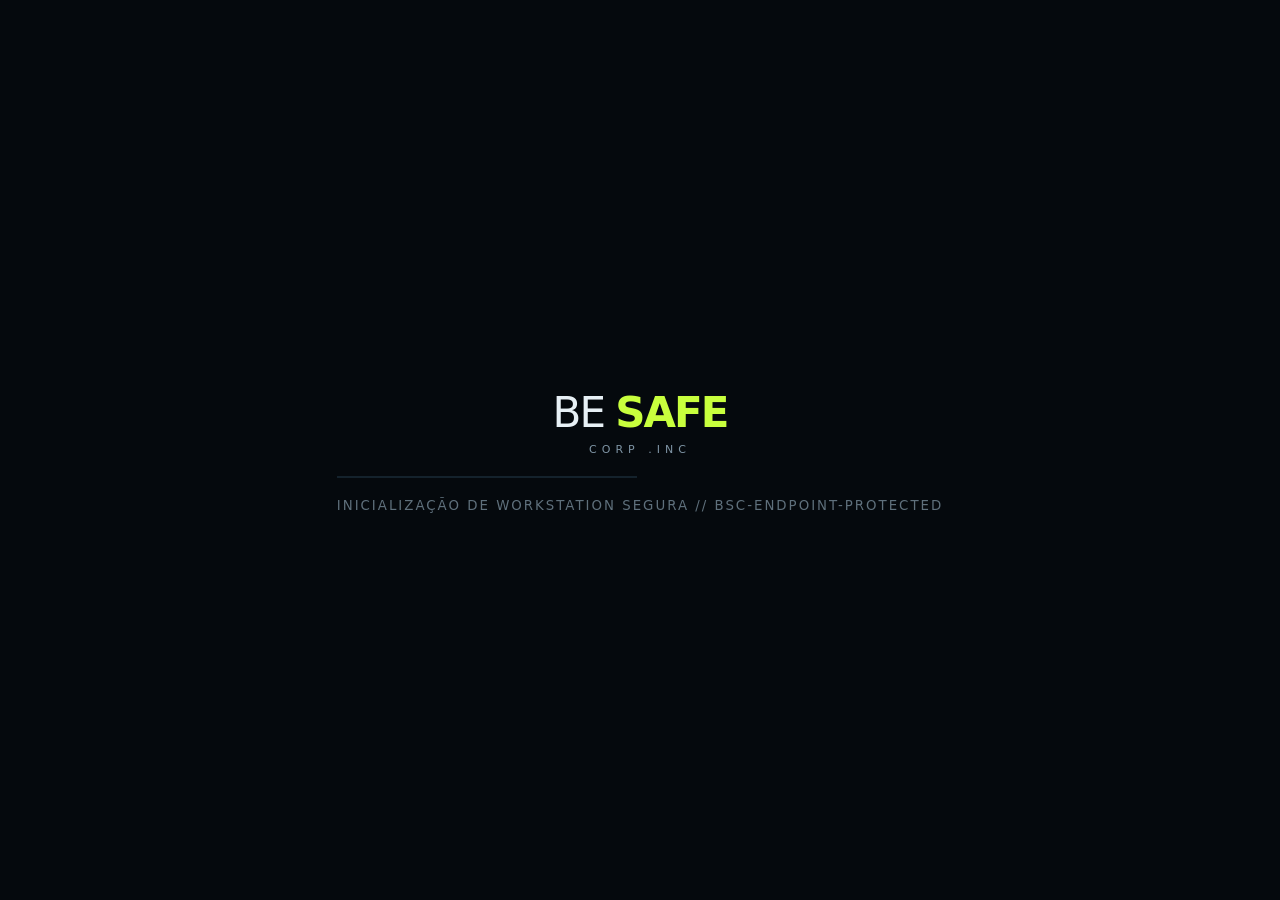
<file: index.html>
<!doctype html>
<html lang="pt-BR">
<head>
  <meta charset="UTF-8" />
  <meta name="viewport" content="width=device-width,initial-scale=1" />
  <meta name="theme-color" content="#091018" />
  <meta name="description" content="Be Safe Corp .Inc Cyber Range — uma empresa simulada persistente para aprender cibersegurança trabalhando." />
  <title>Be Safe Corp .Inc // Cyber Range Enterprise v7.1</title>
  <link rel="stylesheet" href="assets/styles.css" />
</head>
<body>
  <div id="boot" class="boot"><div class="boot-logo">BE <b>SAFE</b><span>CORP .INC</span></div><div class="boot-line"></div><small>INICIALIZAÇÃO DE WORKSTATION SEGURA // BSC-ENDPOINT-PROTECTED</small></div>

  <section id="onboarding" class="onboarding hidden" aria-modal="true">
    <div class="onboard-panel">
      <div class="onboard-brand"><span>BE SAFE CORP .INC</span><small>PESSOAS & CIBERSEGURANÇA // ONBOARDING DE FUNCIONÁRIO</small></div>
      <div class="onboard-grid">
        <div>
          <div class="eyebrow">BEM-VINDO À EMPRESA</div>
          <h1>Seu primeiro dia<br><em>começa agora.</em></h1>
          <p>Isso não é uma lista de labs. Você recebe uma identidade corporativa, uma workstation e acesso às ferramentas da Be Safe Corp .Inc. O sistema observa o que você faz, em que ordem e com qual impacto.</p>
          <div class="onboard-facts"><span>642 funcionários da empresa</span><span>718 endpoints</span><span>82 servidores</span><span>7 sites</span><span class="range-counter">Cyber Range: <b id="registrationCount">carregando...</b></span></div>
        </div>
        <form id="onboardForm" class="onboard-form">
          <label>Nome do funcionário<input id="workerName" autocomplete="name" required minlength="3" placeholder="Seu nome completo" /></label>
          <label>Cargo inicial<select id="workerRole"><option>Cybersecurity Analyst I</option><option>SOC Analyst I</option><option>Security Engineer I</option><option>DFIR Analyst I</option><option>Network Security Analyst I</option></select></label>
          <label>Equipe<select id="workerTeam"><option>Cybersecurity Operations</option><option>SOC</option><option>Security Engineering</option><option>Incident Response</option></select></label>
          <button class="primary big" type="submit">CRIAR IDENTIDADE CORPORATIVA →</button>
          <small>Seu progresso fica salvo neste navegador. Nenhum dado é enviado para a Be Safe Corp .Inc — ela é uma empresa fictícia.</small>
        </form>
      </div>
    </div>
  </section>

  <main id="desktop" class="desktop hidden">
    <header class="osbar">
      <button id="startButton" class="start-button"><span class="bsmark">BS</span><strong>BE SAFE</strong></button>
      <div class="os-context"><span id="corpClock">08:07</span><b>BSC-HQ-SP</b><small>VLAN SEGURA 50</small></div>
      <div class="os-status"><button id="docsButton" class="status-pill docs-pill">DOCUMENTOS</button><button id="missionButton" class="status-pill mission-pill">MISSÃO <b id="missionStatus">0/0</b></button><button id="notifButton" class="status-pill">AVISOS <b id="notifCount">0</b></button><button id="profileButton" class="profile-chip"><span id="profileInitials">BS</span><div><b id="profileName">Employee</b><small id="profileRole">Cybersecurity Analyst</small></div></button></div>
    </header>

    <section class="desktop-area">
      <div class="wallpaper-copy"><div class="wallpaper-kicker">BE SAFE CORP .INC // OPERAÇÕES DE SEGURANÇA</div><h2 id="wallGreeting">BOM DIA.</h2><p>Seu trabalho está nos consoles, tickets, mensagens e evidências. Não existe botão “resposta correta”.</p></div>
      <div id="desktopIcons" class="desktop-icons"></div>
      <div id="windowLayer" class="window-layer"></div>
      <aside id="missionRail" class="mission-rail hidden"></aside>
      <aside id="notifRail" class="notif-rail hidden"></aside>
      <aside id="startMenu" class="start-menu hidden"></aside>
    </section>

    <footer class="dock"><div id="dockApps" class="dock-apps"></div><div class="dock-right"><span class="live-dot"></span><span id="shiftLabel">TURNO 01 // ATIVO</span></div></footer>
  </main>

  <div id="toastStack" class="toast-stack"></div>

  <script src="assets/config.js"></script>
  <script src="data/corp-data.js"></script>
  <script src="data/enterprise-data.js"></script>
  <script src="assets/range-core.js"></script>
  <script src="assets/report.js"></script>
  <script src="assets/apps.js"></script>
  <script src="assets/enterprise-apps.js"></script>
  <script src="assets/v7-extras.js"></script>
  <script src="assets/app.js"></script>
  <script src="assets/v8-functional-menus.js"></script>
</body>
</html>
</file>
<file: assets/styles.css>
:root{--bg:#081018;--panel:#0d1721;--panel2:#111f2b;--line:#203342;--text:#e7f0f5;--muted:#7f95a5;--lime:#c8ff3d;--cyan:#3de7ff;--pink:#ff3d98;--orange:#ff8a3d;--red:#ff5e62;--green:#57e389;--shadow:0 28px 80px rgba(0,0,0,.5)}*{box-sizing:border-box}html,body{margin:0;height:100%;overflow:hidden;background:#05090d;color:var(--text);font-family:Inter,ui-sans-serif,system-ui,-apple-system,BlinkMacSystemFont,"Segoe UI",sans-serif}button,input,select,textarea{font:inherit}button{color:inherit}.hidden{display:none!important}.boot{position:fixed;inset:0;display:grid;place-content:center;gap:20px;background:#05090d;z-index:9999;text-align:center}.boot-logo{font-size:42px;font-weight:300;letter-spacing:-2px}.boot-logo b{color:var(--lime)}.boot-logo span{display:block;font-size:11px;letter-spacing:5px;color:var(--muted);margin-top:6px}.boot-line{height:2px;width:300px;background:#14222c;overflow:hidden}.boot-line:after{content:"";display:block;height:100%;width:45%;background:var(--lime);animation:load 1.2s ease-in-out forwards}@keyframes load{from{transform:translateX(-110%)}to{transform:translateX(225%)}}.boot small{color:#5f707c;letter-spacing:2px}.onboarding{position:fixed;inset:0;background:radial-gradient(circle at 70% 15%,#173345 0,transparent 34%),linear-gradient(135deg,#071017,#05090d 70%);display:grid;place-items:center;padding:28px;z-index:500}.onboard-panel{width:min(1180px,96vw);border:1px solid #263a49;background:rgba(9,17,24,.92);box-shadow:var(--shadow);border-radius:22px;overflow:hidden}.onboard-brand{padding:18px 24px;border-bottom:1px solid #1d2e3b;display:flex;justify-content:space-between}.onboard-brand span{font-weight:900;letter-spacing:1px}.onboard-brand small{color:var(--muted);letter-spacing:1px}.onboard-grid{display:grid;grid-template-columns:1.1fr .9fr;gap:60px;padding:62px}.eyebrow{font-size:11px;letter-spacing:2.5px;color:var(--cyan);font-weight:900}.onboard-grid h1{font-size:62px;line-height:.95;letter-spacing:-4px;margin:16px 0 22px}.onboard-grid h1 em{font-style:normal;color:var(--lime)}.onboard-grid p{max-width:680px;color:#9eb0bc;font-size:17px;line-height:1.65}.onboard-facts{display:flex;flex-wrap:wrap;gap:8px;margin-top:28px}.onboard-facts span{padding:8px 11px;border:1px solid #294153;background:#0d1821;border-radius:999px;color:#c8d4dc;font-size:12px}.onboard-form{display:flex;flex-direction:column;gap:18px;padding:28px;background:#0b151e;border:1px solid #223746;border-radius:18px}.onboard-form label{display:grid;gap:8px;color:#9cb0bd;font-size:12px;font-weight:800;letter-spacing:.7px}.onboard-form input,.onboard-form select{background:#071017;border:1px solid #294255;color:#eef7fb;padding:14px;border-radius:10px;outline:none}.onboard-form input:focus,.onboard-form select:focus{border-color:var(--cyan)}.onboard-form small{color:#647987;line-height:1.5}.primary{border:0;background:var(--lime);color:#071017;font-weight:900;border-radius:9px;padding:11px 16px;cursor:pointer}.primary:hover{filter:brightness(1.06)}.primary.big{padding:16px;margin-top:4px}.desktop{height:100%;display:grid;grid-template-rows:52px 1fr 58px;background:#071018}.osbar{height:52px;border-bottom:1px solid #1d3241;background:rgba(7,16,24,.96);display:flex;align-items:center;justify-content:space-between;padding:0 12px;z-index:200}.start-button{height:38px;border:0;background:transparent;display:flex;align-items:center;gap:9px;cursor:pointer}.bsmark{display:grid;place-items:center;width:30px;height:30px;background:var(--lime);color:#081018;border-radius:8px;font-weight:1000}.start-button strong{font-size:12px;letter-spacing:1px}.os-context{display:flex;gap:14px;align-items:baseline}.os-context span{font-weight:900}.os-context b{color:#9fb2be;font-size:11px}.os-context small{color:#577080;font-size:9px;letter-spacing:1px}.os-status{display:flex;gap:7px;align-items:center}.status-pill{border:1px solid #274052;background:#0c1821;padding:7px 10px;border-radius:8px;font-size:10px;letter-spacing:.7px;cursor:pointer}.status-pill b{color:var(--lime)}.mission-pill{border-color:#415823}.profile-chip{display:flex;align-items:center;gap:8px;border:0;background:#0d1922;padding:4px 8px 4px 4px;border-radius:10px;text-align:left;cursor:pointer}.profile-chip>span{width:30px;height:30px;border-radius:8px;display:grid;place-items:center;background:#183043;color:var(--cyan);font-weight:900}.profile-chip b{display:block;font-size:10px;max-width:140px;white-space:nowrap;overflow:hidden;text-overflow:ellipsis}.profile-chip small{display:block;font-size:8px;color:#718895}.desktop-area{position:relative;overflow:hidden;background:radial-gradient(circle at 70% 20%,rgba(61,231,255,.09),transparent 35%),radial-gradient(circle at 18% 80%,rgba(200,255,61,.06),transparent 28%),linear-gradient(135deg,#071018,#09141d 55%,#061017)}.desktop-area:after{content:"";position:absolute;inset:0;pointer-events:none;background-image:linear-gradient(rgba(255,255,255,.012) 1px,transparent 1px),linear-gradient(90deg,rgba(255,255,255,.012) 1px,transparent 1px);background-size:28px 28px}.wallpaper-copy{position:absolute;left:48px;bottom:55px;z-index:1;max-width:560px}.wallpaper-kicker{color:#5f7e90;font-size:10px;letter-spacing:2px}.wallpaper-copy h2{font-size:72px;line-height:.9;letter-spacing:-5px;margin:12px 0;color:#dce7ed}.wallpaper-copy p{color:#66808f;max-width:520px}.desktop-icons{position:absolute;z-index:5;right:28px;top:26px;display:grid;grid-template-columns:repeat(2,112px);gap:12px}.desktop-icon{border:1px solid transparent;background:transparent;border-radius:12px;padding:13px 8px;color:#dce9ef;cursor:pointer;text-align:center}.desktop-icon:hover{background:rgba(30,52,67,.7);border-color:#315064}.desktop-icon .icon{margin:auto;width:52px;height:52px;border-radius:14px;background:#122332;border:1px solid #294459;display:grid;place-items:center;font-size:22px;font-weight:900;color:var(--cyan);box-shadow:0 8px 24px rgba(0,0,0,.2)}.desktop-icon small{display:block;margin-top:8px;font-size:10px;text-shadow:0 2px 3px #000}.dock{height:58px;background:#071018;border-top:1px solid #1e3342;display:flex;justify-content:space-between;align-items:center;padding:0 16px;z-index:250}.dock-apps{display:flex;gap:6px}.dock-app{width:42px;height:42px;border:1px solid transparent;border-radius:10px;background:transparent;cursor:pointer;font-size:16px}.dock-app:hover,.dock-app.active{background:#10202b;border-color:#29475a}.dock-right{display:flex;gap:9px;align-items:center;color:#718b99;font-size:9px;letter-spacing:1px}.live-dot{width:8px;height:8px;border-radius:50%;background:var(--green);box-shadow:0 0 13px var(--green)}.window-layer{position:absolute;inset:0;z-index:20;pointer-events:none}.app-window{position:absolute;min-width:660px;min-height:410px;width:min(1040px,80vw);height:min(690px,76vh);left:50%;top:50%;transform:translate(-50%,-50%);border:1px solid #2a4354;background:#0b151e;box-shadow:var(--shadow);border-radius:13px;overflow:hidden;display:grid;grid-template-rows:42px 1fr;pointer-events:auto}.app-window.maximized{inset:8px!important;width:auto!important;height:auto!important;transform:none!important}.window-titlebar{background:#0a131b;border-bottom:1px solid #213645;display:flex;align-items:center;justify-content:space-between;padding:0 10px;cursor:move}.window-title{display:flex;align-items:center;gap:9px}.window-title .mini-icon{width:23px;height:23px;border-radius:6px;background:#142735;display:grid;place-items:center;font-size:10px;color:var(--cyan);font-weight:900}.window-title strong{font-size:11px}.window-title small{color:#5f7786;font-size:9px;margin-left:5px}.window-actions button{border:0;background:transparent;color:#79909e;width:30px;height:28px;border-radius:6px;cursor:pointer}.window-actions button:hover{background:#172936;color:#fff}.window-actions .close:hover{background:#632334}.window-body{overflow:auto;background:#0b151e}.app-shell{min-height:100%;display:grid;grid-template-columns:205px 1fr}.app-sidebar{background:#09131b;border-right:1px solid #203542;padding:14px 10px}.app-sidebar .app-logo{font-size:13px;font-weight:1000;margin:5px 8px 18px}.side-nav{display:grid;gap:4px}.side-nav button{border:0;background:transparent;text-align:left;color:#78909e;padding:9px 10px;border-radius:7px;font-size:11px;cursor:pointer}.side-nav button.active,.side-nav button:hover{background:#132430;color:#eaf4f8}.app-content{padding:20px}.app-head{display:flex;justify-content:space-between;gap:20px;align-items:flex-start;margin-bottom:20px}.app-head h2{font-size:24px;letter-spacing:-1px;margin:0 0 5px}.app-head p{margin:0;color:#7c92a0;font-size:11px}.toolbar{display:flex;gap:7px;flex-wrap:wrap}.btn{border:1px solid #2b4759;background:#10202b;color:#c9d7df;padding:8px 10px;border-radius:7px;font-size:10px;font-weight:800;cursor:pointer}.btn:hover{border-color:#456a80;background:#142a39}.btn.danger{border-color:#643341;color:#ff8d95}.btn.success{border-color:#3a6445;color:#8dffab}.btn.accent{background:var(--lime);color:#071017;border-color:var(--lime)}.btn:disabled{opacity:.35;cursor:not-allowed}.kpi-grid{display:grid;grid-template-columns:repeat(4,1fr);gap:10px;margin-bottom:18px}.kpi{border:1px solid #203744;background:#0d1a23;border-radius:10px;padding:13px}.kpi span{display:block;color:#67808f;font-size:8px;letter-spacing:1px}.kpi strong{font-size:22px;margin-top:6px;display:block}.kpi small{color:#78919f;font-size:9px}.critical{color:#ff6b73!important}.warning{color:#ffb45d!important}.ok{color:#62ef91!important}.cyan{color:var(--cyan)!important}.card{background:#0e1b25;border:1px solid #213947;border-radius:10px;padding:14px}.card h3{font-size:11px;margin:0 0 12px;color:#bfd0d8}.grid2{display:grid;grid-template-columns:1fr 1fr;gap:12px}.grid3{display:grid;grid-template-columns:repeat(3,1fr);gap:12px}.table{width:100%;border-collapse:collapse;font-size:10px}.table th{text-align:left;color:#63808f;font-size:8px;letter-spacing:.7px;padding:8px;border-bottom:1px solid #29404e}.table td{padding:9px 8px;border-bottom:1px solid #162a35;vertical-align:top}.table tr:hover td{background:#10212c}.tag{display:inline-block;padding:3px 6px;border-radius:5px;background:#172936;color:#9db2be;font-size:8px;font-weight:900}.tag.high,.tag.critical{background:#3b1b23;color:#ff8d95}.tag.medium{background:#3b2e16;color:#ffc56c}.tag.low,.tag.pass{background:#173022;color:#83efa2}.tag.open{background:#163042;color:#76d9ff}.querybar{display:grid;grid-template-columns:1fr auto;gap:8px;margin-bottom:12px}.querybar input,.form-row input,.form-row select,.form-row textarea,.chat-compose textarea{width:100%;border:1px solid #294555;background:#071018;color:#e5f0f5;border-radius:7px;padding:10px;outline:none;font-size:10px}.querybar input:focus,.form-row input:focus,.form-row textarea:focus{border-color:var(--cyan)}.log-results{font-family:"Cascadia Code",Consolas,monospace;font-size:9px}.log-line{display:grid;grid-template-columns:64px 80px 100px 60px 110px 1fr;gap:7px;padding:8px 6px;border-bottom:1px solid #162a35}.log-line:hover{background:#10212c}.log-line .time{color:#6a8290}.log-line .source{color:var(--cyan)}.log-line .event{color:#d2dfE5}.process-row{display:grid;grid-template-columns:68px 130px 1fr 65px;gap:8px;padding:9px;border-bottom:1px solid #182d39;font-family:Consolas,monospace;font-size:9px}.process-row.critical{background:#29161d}.process-row.high{background:#251d14}.timeline-note{padding:10px;border-left:3px solid var(--cyan);background:#0e202b;color:#99aeba;font-size:10px;margin:10px 0}.chassis{background:linear-gradient(#20272c,#151a1e);border:2px solid #3d474e;border-radius:9px;padding:18px;box-shadow:inset 0 0 0 2px #090b0d,0 12px 35px #000;margin-bottom:14px}.chassis-top{display:flex;justify-content:space-between;color:#d9e0e4;font-size:10px;font-weight:900;margin-bottom:14px}.ports{display:flex;gap:6px;flex-wrap:wrap;align-items:end}.port{width:42px;height:36px;background:#06090b;border:2px solid #59656c;border-radius:3px;position:relative}.port:before{content:"";position:absolute;left:8px;right:8px;bottom:4px;height:11px;border:1px solid #90999d}.port:after{content:"";position:absolute;top:-13px;left:0;right:0;text-align:center;font-size:7px;color:#a9b2b7}.port[data-p]:after{content:attr(data-p)}.port.up{box-shadow:0 0 0 1px #2e5d3b,0 0 12px rgba(87,227,137,.28)}.port.flap{box-shadow:0 0 0 1px #805a28,0 0 12px rgba(255,180,93,.3)}.power{margin-left:auto;width:76px;height:42px;border:1px solid #59656c;display:grid;grid-template-columns:1fr 1fr;gap:4px;padding:5px}.power span{background:#101417;border:1px solid #3e474c}.ha-status{display:grid;grid-template-columns:repeat(4,1fr);gap:8px;margin:12px 0}.ha-status div{background:#0a151d;border:1px solid #213845;padding:10px;border-radius:8px}.ha-status span{display:block;color:#6c8492;font-size:8px}.ha-status strong{display:block;margin-top:5px;font-size:11px}.rule-form{display:grid;grid-template-columns:1fr 1fr;gap:8px;margin-top:12px}.form-row{display:grid;gap:5px}.form-row label{font-size:8px;color:#6f8795;letter-spacing:.7px}.form-row.full{grid-column:1/-1}.mail-layout,.chat-layout{display:grid;grid-template-columns:250px 1fr;min-height:100%}.mail-list,.channel-list{border-right:1px solid #203744;background:#09131b;padding:9px}.mail-item,.channel-item{border:0;background:transparent;color:#9eb0ba;text-align:left;width:100%;padding:11px;border-radius:7px;cursor:pointer;border-bottom:1px solid #172a34}.mail-item.active,.mail-item:hover,.channel-item.active,.channel-item:hover{background:#12232f;color:#fff}.mail-item strong{display:block;font-size:10px}.mail-item small{display:block;font-size:8px;color:#657d8a;margin-top:4px}.mail-view,.chat-view{padding:18px}.mail-meta{display:grid;gap:4px;font-size:9px;color:#78909c;padding:12px 0;border-bottom:1px solid #203844}.mail-body{padding:18px 0;color:#c7d3da;font-size:11px;line-height:1.6}.attachment{display:inline-flex;gap:8px;align-items:center;padding:10px;border:1px solid #3a4b55;background:#111d24;border-radius:8px;margin-top:14px}.headers{font-family:Consolas,monospace;background:#070e13;border:1px solid #233a48;padding:12px;border-radius:8px;font-size:9px;line-height:1.6}.messages{display:flex;flex-direction:column;gap:12px}.message{display:grid;grid-template-columns:34px 1fr;gap:8px}.avatar{width:32px;height:32px;border-radius:8px;background:#173044;display:grid;place-items:center;font-size:9px;font-weight:900;color:var(--cyan)}.message b{font-size:10px}.message time{font-size:8px;color:#617986;margin-left:6px}.message p{margin:4px 0 0;color:#b4c4cc;font-size:10px;line-height:1.5}.chat-compose{display:grid;grid-template-columns:1fr auto;gap:8px;margin-top:16px}.ticket-card{border:1px solid #203744;background:#0d1b25;border-radius:9px;padding:12px;margin-bottom:9px;cursor:pointer}.ticket-card:hover,.ticket-card.active{border-color:#3f667a;background:#10232e}.ticket-card header{display:flex;justify-content:space-between;gap:8px}.ticket-card h4{font-size:11px;margin:5px 0}.ticket-card p{font-size:9px;color:#758d9a;line-height:1.4}.ticket-detail{display:grid;grid-template-columns:1fr 290px;gap:14px}.notes{display:grid;gap:8px}.note{padding:10px;background:#0a151d;border:1px solid #203642;border-radius:7px;font-size:9px}.note small{color:#6f8694}.mission-rail,.notif-rail,.start-menu{position:absolute;z-index:180;top:10px;right:12px;width:360px;max-height:calc(100% - 20px);overflow:auto;background:#09131b;border:1px solid #294454;box-shadow:var(--shadow);border-radius:12px;padding:14px}.start-menu{left:12px;right:auto;width:430px}.rail-head{display:flex;justify-content:space-between;align-items:center;margin-bottom:12px}.rail-head h3{font-size:12px;margin:0}.mission-card{border:1px solid #203846;background:#0d1a23;border-radius:9px;padding:11px;margin-bottom:8px}.mission-card.active{border-color:#51682f}.mission-card header{display:flex;justify-content:space-between}.mission-card strong{font-size:10px}.mission-card small{color:#718a98;font-size:8px}.mission-card p{font-size:9px;color:#93a7b2}.objective{display:flex;gap:7px;padding:5px 0;font-size:9px;color:#8197a3}.objective.done{color:#8ceaa5}.objective .check{width:14px;height:14px;border:1px solid #355060;border-radius:4px;display:grid;place-items:center;font-size:8px}.objective.done .check{background:#1e4930;border-color:#45825a}.notification{border-bottom:1px solid #1c303c;padding:10px 3px}.notification strong{font-size:10px}.notification p{font-size:9px;color:#8097a3;margin:4px 0}.start-profile{display:flex;gap:12px;padding:8px;border-bottom:1px solid #203845;margin-bottom:10px}.start-profile .avatar{width:48px;height:48px}.start-profile b{font-size:12px}.start-profile small{display:block;color:#708894;font-size:8px;margin-top:3px}.start-apps{display:grid;grid-template-columns:1fr 1fr;gap:6px}.start-app{display:flex;gap:9px;align-items:center;border:0;background:#0d1a23;padding:10px;border-radius:8px;text-align:left;cursor:pointer}.start-app:hover{background:#132733}.start-app .mini-icon{width:28px;height:28px;border-radius:7px;background:#173044;display:grid;place-items:center;color:var(--cyan);font-weight:900}.start-app b{font-size:9px}.toast-stack{position:fixed;z-index:10000;right:14px;bottom:70px;width:340px;display:grid;gap:8px}.toast{background:#0c1821;border:1px solid #2d4b5d;border-left:3px solid var(--cyan);box-shadow:0 12px 35px #000;padding:11px;border-radius:8px;animation:toastIn .2s ease}.toast strong{font-size:10px}.toast p{font-size:9px;color:#87a0ae;margin:4px 0 0}@keyframes toastIn{from{transform:translateX(30px);opacity:0}}.topology-wrap{background:#070d12;border:1px solid #203845;border-radius:10px;overflow:auto;padding:10px}.topology-wrap img{width:100%;min-width:760px;display:block}.terminal{background:#030608;color:#cfe2d2;font-family:"Cascadia Code",Consolas,monospace;min-height:100%;padding:14px}.terminal-output{white-space:pre-wrap;font-size:10px;line-height:1.55;min-height:300px}.terminal-prompt{display:grid;grid-template-columns:auto 1fr;gap:8px;align-items:center}.terminal-prompt span{color:var(--lime);font-size:10px}.terminal-prompt input{background:transparent;border:0;outline:none;color:#dfeae2;font-family:inherit;font-size:10px}.metric-bars{display:grid;gap:8px}.metric-row{display:grid;grid-template-columns:135px 1fr 46px;gap:8px;align-items:center;font-size:9px}.bar{height:8px;background:#172a35;border-radius:99px;overflow:hidden}.bar i{display:block;height:100%;background:#7b9cae}.gap-card{border-left:3px solid var(--orange);background:#171710;padding:10px;margin-bottom:8px}.gap-card.high{border-color:var(--red);background:#1d1014}.gap-card strong{font-size:10px}.gap-card p{font-size:9px;color:#9e9a88}.footer-note{font-size:8px;color:#5e7684;margin-top:14px}.empty{padding:35px;text-align:center;color:#607988;font-size:10px}.modal-overlay{position:absolute;inset:0;display:grid;place-items:center;background:rgba(0,0,0,.68);z-index:50}.modal-card{width:min(560px,90%);max-height:80%;overflow:auto;background:#0d1a23;border:1px solid #365468;border-radius:12px;padding:18px;box-shadow:var(--shadow)}.modal-card h3{margin-top:0}.clickable{cursor:pointer}.muted{color:#708895}.mono{font-family:Consolas,monospace}.split{display:flex;justify-content:space-between;gap:10px;align-items:center}@media(max-width:900px){.onboard-grid{grid-template-columns:1fr;padding:28px;gap:28px}.onboard-grid h1{font-size:46px}.desktop-icons{display:none}.os-context small,.profile-chip div,.start-button strong{display:none}.app-window{min-width:0;width:96vw;height:82vh}.app-shell{grid-template-columns:1fr}.app-sidebar{display:none}.kpi-grid,.grid2,.grid3{grid-template-columns:1fr 1fr}.mail-layout,.chat-layout,.ticket-detail{grid-template-columns:1fr}.mail-list,.channel-list{max-height:140px;border-right:0;border-bottom:1px solid #203744;overflow:auto}.log-line{grid-template-columns:55px 65px 90px 1fr}.log-line>*:nth-child(4),.log-line>*:nth-child(5){display:none}.mission-rail,.notif-rail,.start-menu{left:8px;right:8px;width:auto}.wallpaper-copy h2{font-size:50px}.wallpaper-copy{left:24px}}

/* v6 enterprise modules */
.dc-floor{display:grid;grid-template-columns:repeat(3,minmax(240px,1fr));gap:12px;align-items:start}.rack{background:linear-gradient(180deg,#151d23,#090e12);border:2px solid #34434d;border-radius:10px;padding:9px;box-shadow:inset 0 0 0 2px #050709,0 14px 30px rgba(0,0,0,.28)}.rack header{display:flex;justify-content:space-between;gap:8px;align-items:center;padding:7px 6px 10px;color:#dce6ea;font-size:9px;border-bottom:1px solid #2b3942}.rack header b{font-size:14px;color:var(--cyan)}.rack-units{padding:7px;background:repeating-linear-gradient(to bottom,#080b0e 0,#080b0e 19px,#141a1f 20px)}.rack-unit{width:100%;min-height:42px;margin:4px 0;border:1px solid #46545d;border-left:4px solid #5f7785;background:linear-gradient(#242d33,#141b20);color:#d5e0e5;text-align:left;border-radius:4px;padding:6px 8px;display:grid;grid-template-columns:36px 1fr;gap:2px 8px;cursor:pointer;box-shadow:inset 0 1px rgba(255,255,255,.04)}.rack-unit:hover{border-color:#7eaabd}.rack-unit span{grid-row:1/3;color:#758d99;font-family:Consolas,monospace;font-size:8px}.rack-unit b{font-size:9px}.rack-unit small{font-size:7px;color:#81939d}.rack-unit.degraded,.rack-unit.alert,.rack-unit.risk{border-left-color:var(--orange)}.rack-unit.healthy{border-left-color:var(--green)}.rack-unit.patch-pending{border-left-color:#d1aa56}.network-path,.attack-path{display:flex;align-items:center;gap:7px;flex-wrap:wrap;margin:14px 0}.network-path span,.attack-path span{padding:8px 10px;border:1px solid #2d4654;background:#0a151d;border-radius:7px;font-size:8px;font-weight:900;letter-spacing:.5px}.network-path i,.attack-path i{color:#597481;font-style:normal}.attack-path span.active{border-color:#69984d;color:#c8ffa6;background:#142319;box-shadow:0 0 16px rgba(123,176,76,.14)}.attack-terminal{border:1px solid #28414f;border-radius:9px;min-height:360px}.mini-console{white-space:pre-wrap;background:#05090c;color:#bed1c2;border:1px solid #233a45;border-radius:8px;padding:12px;min-height:150px;font:9px/1.6 Consolas,monospace;overflow:auto}.app-content textarea{background:#071018;color:#e1edf2;border:1px solid #294555;border-radius:7px;padding:10px;width:100%;resize:vertical}.critical-panel{background:#251218;border:1px solid #5d2833;border-left:4px solid var(--red);padding:12px;border-radius:8px}.evidence-chip{display:inline-block;padding:5px 8px;margin:3px;border:1px solid #345160;background:#0d1c25;border-radius:99px;font-size:8px}.desktop-icons{max-height:calc(100% - 140px);overflow:auto;padding-right:4px}.start-apps{grid-template-columns:repeat(2,minmax(0,1fr))}.mission-rail{width:min(440px,calc(100vw - 24px))}.mission-card{scroll-margin-top:10px}
@media(max-width:1100px){.dc-floor{grid-template-columns:1fr 1fr}}@media(max-width:720px){.dc-floor{grid-template-columns:1fr}.network-path,.attack-path{align-items:stretch}.network-path i,.attack-path i{display:none}.start-apps{grid-template-columns:1fr}}
.mini-select{background:#071018;color:#dce8ed;border:1px solid #294555;border-radius:6px;padding:6px 8px;font-size:8px}.cable-panel{display:grid;grid-template-columns:repeat(3,1fr);gap:7px;margin:8px 0 12px}.cable-port{border:1px solid #3b4c56;background:#10181d;color:#d4dfe4;border-radius:6px;padding:9px;display:grid;gap:3px;text-align:left;cursor:pointer}.cable-port b{font:900 9px Consolas,monospace}.cable-port small{font-size:7px;color:#778b96}.cable-port.seated{border-left:4px solid var(--green)}.cable-port.loose{border-left:4px solid var(--orange);box-shadow:0 0 14px rgba(255,168,72,.12)}

/* v6 ransomware / major incident */
.ransom-banner{display:flex;justify-content:space-between;gap:18px;align-items:center;padding:14px 16px;margin-bottom:12px;border:1px solid #74404a;border-left:5px solid var(--red);background:linear-gradient(90deg,#271219,#101a21);border-radius:10px}.ransom-banner.contained{border-color:#356d4c;border-left-color:var(--green);background:linear-gradient(90deg,#10241a,#101a21)}.ransom-banner>div:first-child{display:grid;gap:4px}.ransom-banner b{font-size:13px}.ransom-banner span{font-size:9px;color:#aab8bf}.ir-gates{display:grid;grid-template-columns:repeat(5,1fr);gap:6px}.ir-gate{min-height:48px;border:1px solid #2e4654;background:#0a151d;border-radius:7px;padding:7px;display:grid;place-items:center;text-align:center;color:#738c99}.ir-gate span{font-size:13px}.ir-gate b{font-size:8px;letter-spacing:.4px}.ir-gate.done{border-color:#3a704c;background:#10251a;color:#8df0aa}.blast-grid{display:grid;grid-template-columns:repeat(4,minmax(150px,1fr));gap:8px}.blast-host{border:1px solid #304753;border-left:4px solid #617986;background:#0a151d;border-radius:8px;padding:9px}.blast-host header{display:flex;justify-content:space-between;gap:6px;align-items:center}.blast-host header b{font-size:9px}.blast-host p{font-size:8px;color:#879aa4;line-height:1.4;margin:7px 0}.blast-host small{font-size:7px;color:#637b88}.blast-host.encrypting,.blast-host.compromised,.blast-host.degraded{border-left-color:var(--red);background:#1d1014}.blast-host.contained,.blast-host.recovered,.blast-host.protected{border-left-color:var(--green);background:#0e1d15}.blast-host.targeted,.blast-host.attack-blocked{border-left-color:var(--orange)}.incident-timeline{display:grid;gap:8px;max-height:380px;overflow:auto}.incident-timeline>div{display:grid;grid-template-columns:50px 1fr;gap:10px;border-left:2px solid #2e5162;padding:3px 0 3px 10px}.incident-timeline time{font:8px Consolas,monospace;color:var(--cyan)}.incident-timeline span{font-size:8px;color:#94a6af;line-height:1.45}.incident-timeline b{color:#d8e4e8}@media(max-width:900px){.blast-grid{grid-template-columns:1fr 1fr}.ir-gates{grid-template-columns:repeat(2,1fr)}.ransom-banner{align-items:flex-start;flex-direction:column}}@media(max-width:560px){.blast-grid{grid-template-columns:1fr}}

/* v7 realism, onboarding, role profiles, docs and live collaboration */
.brand-svg{width:22px;height:22px;display:block}.desktop-icon .brand-svg{width:34px;height:34px}.dock-app .brand-svg{width:24px;height:24px;margin:auto}.window-title .brand-svg{width:18px;height:18px}.start-app .brand-svg{width:21px;height:21px}.chat-brand{display:flex;align-items:center;gap:9px}.chat-brand .brand-svg{width:25px;height:25px}.chat-brand span{font-weight:900;font-size:12px}.range-counter{border-color:#34555f!important;color:#dce9ef!important}.range-counter b{color:var(--lime)}
.v7-section-hidden{display:none!important}.v7-section-panel{animation:v7Fade .16s ease}@keyframes v7Fade{from{opacity:.2;transform:translateY(3px)}}.mitre-grid{display:grid;grid-template-columns:repeat(4,1fr);gap:9px}.mitre-card{border:1px solid #274150;background:#0d1a23;border-radius:9px;padding:12px;display:grid;gap:5px}.mitre-card b{color:var(--cyan);font-size:11px}.mitre-card span{color:#90a4af;font-size:9px;line-height:1.4}
.chat-badge{float:right;background:#e01e5a;color:#fff;border-radius:99px;min-width:18px;height:18px;padding:0 5px;display:inline-grid;place-items:center;font-size:8px;font-weight:900}.message.live{animation:livePulse .6s ease}@keyframes livePulse{0%{background:rgba(61,231,255,.12)}}
.welcome-overlay,.tour-overlay{position:fixed;inset:0;z-index:20000;background:rgba(2,7,10,.88);backdrop-filter:blur(10px);display:grid;place-items:center;padding:24px}.welcome-card{width:min(920px,94vw);max-height:92vh;overflow:auto;background:linear-gradient(145deg,#0c1922,#071018);border:1px solid #315166;border-radius:22px;box-shadow:0 40px 110px #000;padding:38px;position:relative}.welcome-mark{position:absolute;right:30px;top:26px;width:58px;height:58px;border-radius:14px;background:var(--lime);display:grid;place-items:center;color:#071018;font-weight:1000;font-size:22px}.welcome-card h1{font-size:42px;line-height:1.05;letter-spacing:-2px;margin:12px 0}.welcome-card h1 em{font-style:normal;color:var(--lime)}.welcome-card>p{color:#9cb0bc;font-size:14px;line-height:1.6}.welcome-card>img{width:min(620px,100%);display:block;margin:22px 0;border-radius:15px;border:1px solid #2e4a5b;box-shadow:0 16px 40px rgba(0,0,0,.35)}.welcome-stats{display:grid;grid-template-columns:repeat(3,1fr);gap:8px;margin:16px 0}.welcome-stats span{background:#0c1a23;border:1px solid #243d4c;border-radius:10px;padding:11px;color:#728b98;font-size:8px}.welcome-stats b{display:block;color:#e7f0f5;font-size:10px;margin-bottom:4px}
.confetti-layer{position:fixed;inset:0;pointer-events:none;z-index:21000;overflow:hidden}.confetti-layer i{position:absolute;top:-30px;width:10px;height:20px;border-radius:2px;animation:confettiFall linear forwards}@keyframes confettiFall{to{transform:translate3d(0,110vh,0) rotate(720deg);opacity:.25}}
.tour-card{width:min(610px,92vw);background:#0d1a23;border:1px solid #36586d;border-radius:18px;padding:32px;box-shadow:0 30px 90px #000;position:relative}.tour-card>span{color:var(--cyan);font-size:9px;letter-spacing:2px;font-weight:900}.tour-card h2{font-size:28px;letter-spacing:-1px;margin:10px 0}.tour-card p{color:#92a7b2;line-height:1.65}.tour-arrow{position:absolute;right:28px;top:22px;color:var(--lime);font-size:48px;font-weight:900;animation:arrowMove 1s infinite alternate}@keyframes arrowMove{to{transform:translateX(9px)}}.tour-progress{display:flex;gap:5px;margin:22px 0}.tour-progress i{height:5px;flex:1;border-radius:99px;background:#203744}.tour-progress i.active{background:var(--lime)}
.profile-page,.docs-page{padding:20px}.profile-hero{display:grid;grid-template-columns:minmax(360px,560px) 1fr;gap:25px;align-items:center;margin-bottom:18px}.profile-hero h1{font-size:38px;margin:8px 0;color:var(--role)}.profile-hero>div:last-child>p{color:#8fa4af}.id-card-preview{min-height:330px;background:linear-gradient(145deg,#0c1a22,#071018);border:1px solid #2d4b5c;border-left:8px solid var(--role);border-radius:18px;padding:25px;display:grid;grid-template-columns:120px 1fr;grid-template-rows:auto 1fr auto;gap:12px 20px;position:relative;box-shadow:0 18px 44px rgba(0,0,0,.3)}.id-card-brand{grid-column:1/3}.id-card-brand b{color:var(--role);font-size:24px}.id-card-brand span{margin-left:10px;color:#a3b3bc;font-weight:800}.id-photo{width:120px;height:150px;border-radius:12px;background:#132a37;display:grid;place-items:center;color:var(--role);font-size:38px;font-weight:1000}.id-info small{color:#6d8694;letter-spacing:1px}.id-info h2{font-size:25px;margin:9px 0}.id-info p{margin:5px 0;color:#91a6b0}.id-info>b{display:block;color:var(--role);margin-top:13px}.id-status{grid-column:1/3;border-top:1px solid #294352;padding-top:12px;color:#75e99b;font-size:9px;font-weight:900;letter-spacing:1px}.responsibility{padding:9px;border-bottom:1px solid #1b303c;color:#a3b5be;font-size:10px}.role-missions{display:flex;flex-wrap:wrap;gap:7px}.role-missions span{padding:8px 10px;border:1px solid #294454;border-radius:8px;background:#0b1720;font-size:9px;color:#b7c7ce}
.docs-grid{display:grid;grid-template-columns:repeat(3,1fr);gap:12px}.doc-card{text-decoration:none;color:inherit;background:#0e1b25;border:1px solid #213947;border-radius:12px;padding:17px;min-height:170px;display:flex;flex-direction:column;transition:.16s}.doc-card:hover{transform:translateY(-2px);border-color:#3d657b;background:#10212c}.doc-card>span{color:var(--cyan);font-size:8px;font-weight:900;letter-spacing:1px}.doc-card h3{font-size:14px;margin:13px 0 8px}.doc-card p{font-size:9px;line-height:1.55;color:#7f95a5;flex:1}.doc-card b{font-size:9px;color:var(--lime)}.topology-doc{border-color:#3d5b2d}
@media(max-width:900px){.profile-hero{grid-template-columns:1fr}.docs-grid{grid-template-columns:1fr 1fr}.welcome-stats{grid-template-columns:1fr}.mitre-grid{grid-template-columns:1fr 1fr}}@media(max-width:560px){.docs-grid{grid-template-columns:1fr}.id-card-preview{grid-template-columns:1fr}.id-card-brand,.id-status{grid-column:1}.id-photo{width:100px;height:120px}.welcome-card h1{font-size:32px}}
/* v7.1 embedded corporate documentation */
.docs-pill{border-color:#294f66!important;color:#8feeff!important}.docs-workspace{display:grid;grid-template-columns:290px minmax(0,1fr);gap:14px;min-height:620px}.docs-library{background:#09151d;border:1px solid #1e3543;border-radius:12px;overflow:auto}.docs-library-head{display:flex;flex-direction:column;gap:5px;padding:16px;border-bottom:1px solid #1e3543;position:sticky;top:0;background:#09151d;z-index:2}.docs-library-head b{font-size:10px;letter-spacing:1px;color:#dce9ef}.docs-library-head small{font-size:8px;color:#6f8996}.doc-list-item{width:100%;display:grid;grid-template-columns:42px 1fr;gap:10px;align-items:center;text-align:left;background:transparent;color:#c4d2d9;border:0;border-bottom:1px solid #142934;padding:13px;cursor:pointer}.doc-list-item:hover{background:#0e202a}.doc-list-item.active{background:#112b38;box-shadow:inset 3px 0 0 var(--cyan)}.doc-list-item>span{font-size:8px;font-weight:1000;color:var(--cyan);border:1px solid #31576a;border-radius:7px;padding:7px 4px;text-align:center}.doc-list-item b{display:block;font-size:10px;line-height:1.35}.doc-list-item small{display:block;margin-top:4px;color:#6f8996;font-size:8px}.docs-viewer{display:flex;flex-direction:column;min-width:0;background:#071119;border:1px solid #1e3543;border-radius:12px;overflow:hidden}.docs-viewer>header{display:flex;justify-content:space-between;gap:14px;align-items:flex-start;padding:15px 17px;border-bottom:1px solid #203744;background:#0b1821}.docs-viewer>header span{font-size:8px;letter-spacing:1px;color:var(--cyan);font-weight:900}.docs-viewer>header h3{font-size:15px;margin:6px 0}.docs-viewer>header p{font-size:9px;color:#77909d;margin:0;max-width:680px}.docs-frame-wrap{flex:1;min-height:520px;background:#20252a}.docs-frame{width:100%;height:100%;min-height:620px;border:0;background:white}.svg-doc-view{height:620px;overflow:auto;background:#e8edf0;padding:22px;display:flex;justify-content:center;align-items:flex-start}.svg-doc-view img{width:max(100%,1100px);height:auto}.docs-consistency{margin-top:14px}@media(max-width:900px){.docs-workspace{grid-template-columns:1fr}.docs-library{max-height:230px}.docs-viewer>header{flex-direction:column}.docs-frame,.svg-doc-view{min-height:500px;height:500px}}
.context-docbar{display:flex;align-items:center;gap:7px;flex-wrap:wrap;margin:0 0 12px;padding:9px 12px;border:1px solid #203a49;border-radius:10px;background:#091821}.context-docbar>span{font-size:8px;font-weight:1000;letter-spacing:1px;color:#7194a5;margin-right:3px}.context-docbar .btn{font-size:8px;padding:7px 9px}.os-status .docs-pill{white-space:nowrap}

/* v8.2 — navegação funcional e tutorial sem "névoa" sobre as setas */
.v8-source-hidden{display:none!important}.v8-section-panel{animation:v8PanelIn .16s ease;min-height:100%}@keyframes v8PanelIn{from{opacity:.3;transform:translateY(4px)}to{opacity:1;transform:none}}
.v8-head .v8-breadcrumb{font-size:8px;letter-spacing:1.4px;color:#608091;text-transform:uppercase;margin-bottom:6px}.v8-rolebox{min-width:155px;text-align:right;border:1px solid #203b4b;background:#0a1821;padding:8px 10px;border-radius:9px}.v8-rolebox span,.v8-rolebox b{display:block}.v8-rolebox span{font-size:8px;color:#718d9c}.v8-rolebox b{font-size:9px;color:var(--lime);margin-top:3px}.v8-card-grid{display:grid;grid-template-columns:repeat(auto-fit,minmax(220px,1fr));gap:10px}.v8-feature-card{cursor:default;min-height:112px}.v8-feature-card p{font-size:10px;line-height:1.55;color:#9ab0bc}.v8-feature-card small{display:block;margin-top:10px;color:#5e7b8b}.v8-table-card{overflow:auto}.v8-row{transition:.12s}.v8-row:hover{background:#102733}.v8-filterbar{margin-bottom:10px}.v8-timeline .v8-time{display:grid;grid-template-columns:70px 1fr;gap:12px;padding:9px 0;border-bottom:1px solid #17313f}.v8-time time{font:700 10px monospace;color:var(--cyan)}.v8-time b{font-size:10px}.v8-time p{margin:3px 0 0;color:#829ca9;font-size:9px}.v8-pivot{display:flex;align-items:center;gap:7px;flex-wrap:wrap;margin-top:15px}.v8-pivot span,.net-node{border:1px solid #2a4d60;background:#0b1b24;border-radius:8px;padding:9px;font-size:9px;font-weight:800}.v8-pivot i{color:var(--lime)}.v8-network-map{min-height:260px;display:flex;align-items:center;justify-content:center;gap:10px;flex-wrap:wrap}.v8-network-map .net-row{display:flex;align-items:center;gap:10px;width:100%;justify-content:center}.net-node.alert{border-color:#ffb44a}.net-node.critical{border-color:#ff4978;background:#27121b}.v8-console{min-height:280px}.v8-actions{margin:12px 0}.v8-section-panel .app-head{margin-top:4px}

.tour-overlay-v8{position:fixed;inset:0;z-index:30000;pointer-events:none}.tour-spotlight-v8{position:fixed;z-index:30001;border:2px solid var(--lime);border-radius:14px;box-shadow:0 0 0 9999px rgba(2,7,10,.72),0 0 0 5px rgba(200,255,61,.12),0 0 38px rgba(200,255,61,.35);transition:all .24s ease;pointer-events:none}.tour-pointer-v8{position:fixed;z-index:30003;display:flex;flex-direction:column;align-items:center;color:var(--lime);font-weight:1000;letter-spacing:1.4px;font-size:8px;text-shadow:0 2px 8px #000;animation:v8Pointer 650ms ease-in-out infinite alternate;pointer-events:none}.tour-pointer-v8 span{font-size:48px;line-height:.9;filter:drop-shadow(0 0 8px rgba(200,255,61,.55))}.tour-card-v8{position:fixed;z-index:30004;background:#0d1a23;border:1px solid #41677b;border-radius:18px;padding:28px;box-shadow:0 30px 90px #000;pointer-events:auto;transition:left .2s,right .2s,top .2s,bottom .2s}.tour-card-v8>span{color:var(--cyan);font-size:9px;letter-spacing:2px;font-weight:900}.tour-card-v8 h2{font-size:25px;letter-spacing:-.8px;margin:10px 0}.tour-card-v8 p{color:#9ab0bc;line-height:1.65;font-size:12px}.tour-card-v8 .tour-progress{display:flex;gap:5px;margin:20px 0}.tour-card-v8 .tour-progress i{height:5px;flex:1;border-radius:99px;background:#203744}.tour-card-v8 .tour-progress i.active{background:var(--lime)}@keyframes v8Pointer{to{transform:translateY(9px)}}
@media(max-width:760px){.v8-rolebox{display:none}.tour-card-v8{max-height:46vh;overflow:auto}.tour-pointer-v8{transform:scale(.85)}}
</file>
